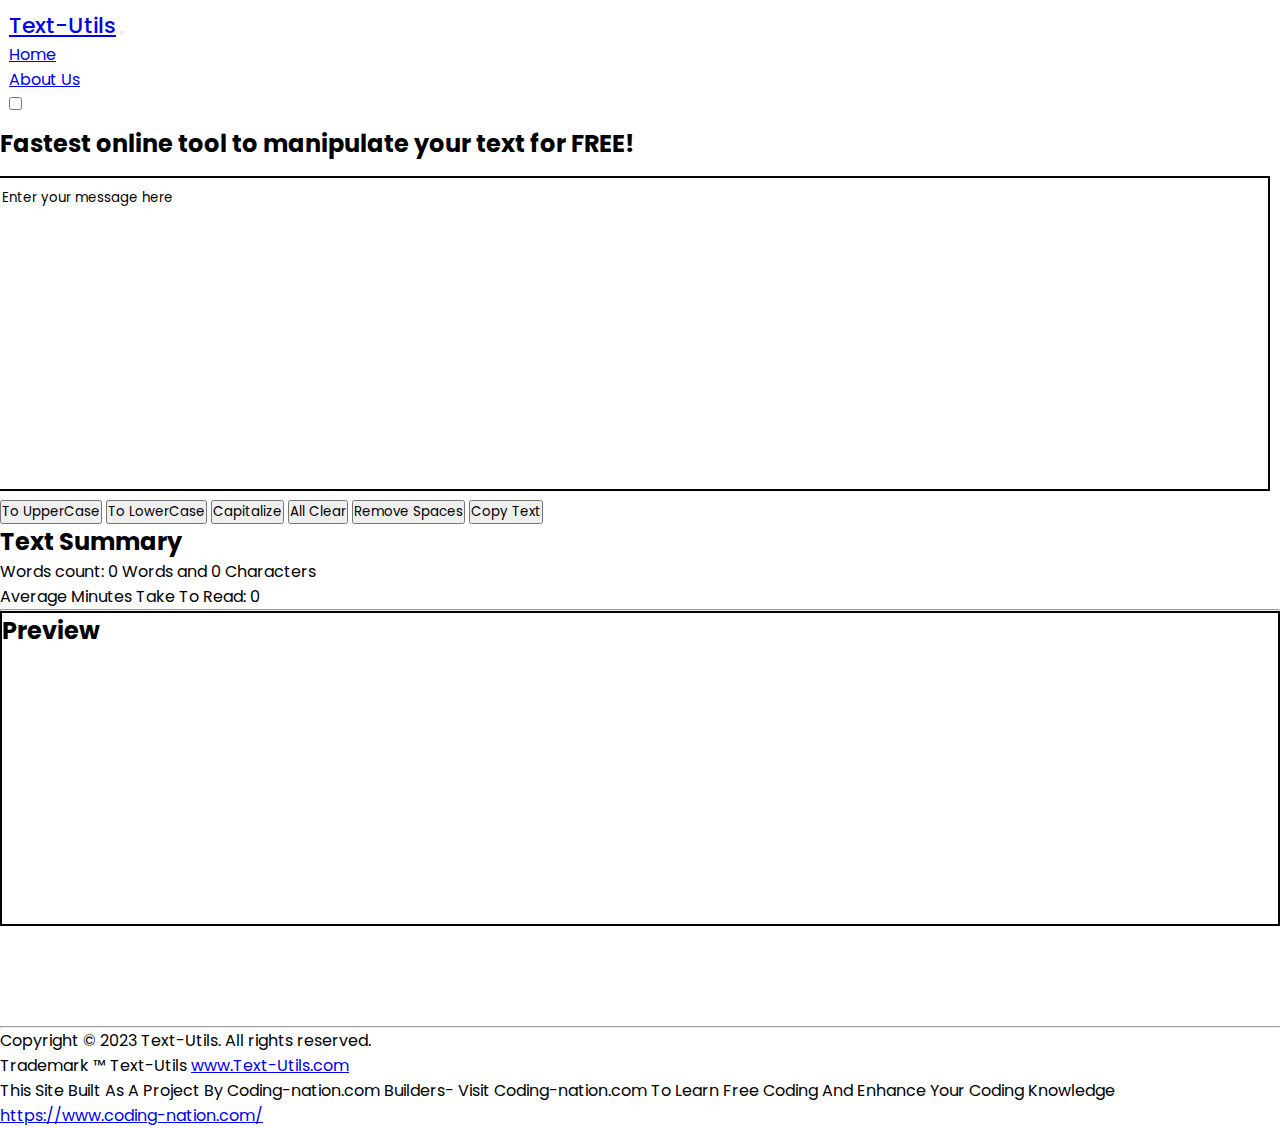
<file: index.html>
<!DOCTYPE html>
<html lang="en">

<head>
    <meta charset="UTF-8" />
    <meta http-equiv="X-UA-Compatible" content="IE=edge" />
    <meta name="viewport" content="width=device-width, initial-scale=1.0" />
    <title>Text-Utils</title>
    <!--generate meta data for text utils that is Fastest online tool to manipulate your text for FREE!-->
    <meta name="description"
        content="Text utils online tool to manipulate your text for FREE! - Text utils online tool to manipulate your text for FREE! - Text utils online tool to manipulate your text for FREE!">
    <meta name="keywords" content="Text utils online tool to manipulate your text for FREE!">
    <meta name="robots" content="index, follow">
    <meta http-equiv="Content-Type" content="text/html; charset=utf-8">
    <meta name="language" content="English">
    <meta name="author" content="coding-nation.com">
    <link rel="stylesheet" href="style.css" />

    <link href="https://cdn.jsdelivr.net/npm/bootstrap@5.3.0-alpha3/dist/css/bootstrap.min.css" rel="stylesheet"
        integrity="sha384-KK94CHFLLe+nY2dmCWGMq91rCGa5gtU4mk92HdvYe+M/SXH301p5ILy+dN9+nJOZ" crossorigin="anonymous" />

    <style>

    </style>
</head>

<body>
    <nav id="navbar" class="navbar navbar-expand-lg bg-light ">
        <div class="container-fluid">
            <a class="navbar-brand" href="./index.html">Text-Utils</a>
            <button class="navbar-toggler" type="button" data-bs-toggle="collapse"
                data-bs-target="#navbarSupportedContent" aria-controls="navbarSupportedContent" aria-expanded="false"
                aria-label="Toggle navigation">
                <span class="navbar-toggler-icon"></span>
            </button>
            <div class="collapse navbar-collapse" id="navbarSupportedContent">
                <ul class="navbar-nav me-auto mb-2 mb-lg-0">
                    <li class="nav-item">
                        <a class="nav-link active" aria-current="page" href="./index.html">Home</a>
                    </li>
                    <li class="nav-item">
                        <a class="nav-link" href="./about.html">About Us</a>
                    </li>
                </ul>
                <div class="form-check form-switch">
                    <input class="form-check-input" type="checkbox" role="switch" onclick="handlemode()" />
                    <span id="dark" class="text-black">Enable Dark Mode</span>
                </div>
            </div>
        </div>
    </nav>
    <div class="alert alert-success" role="alert" id="banner" style="display: none"></div>
    <div class="container">
        <h2 class="text-center my-3" id="head">Fastest online tool to manipulate your text for FREE!</h2>
        <textarea id="text" name="message" placeholder="Enter your message here"></textarea>
        <div class="buttons">
            <button type="button" class="btn btn-primary my-1 mx-1" onclick="handleuppercase(); succes()">
                To UpperCase
            </button>
            <button type="button" class="btn btn-primary my-1 mx-1" onclick="handlelowercase(); succes()">
                To LowerCase
            </button>
            <button type="button" class="btn btn-primary my-1 mx-1" onclick="handlecapitalize(); succes()">
                Capitalize
            </button>
            <button type="button" class="btn btn-primary my-1 mx-1" onclick="handleClear(); succes();">
                All Clear
            </button>
            <button type="button" class="btn btn-primary my-1 mx-1" onclick="handlespaces(); succes()">
                Remove Spaces
            </button>
            <button type="button" class="btn btn-primary my-1 mx-1" onclick="handleCopy(); succes()">
                Copy Text
            </button>
        </div>
        <div class="container text" id="summary">
            <h2>Text Summary</h2>
            <p>Words count: <span id="count">0</span> Words and <span id="chars">0</span>
                Characters</p>
            <p>Average Minutes Take To Read: <span id="read">0</span></p>
        </div>
        <hr>
    </div>
    <div class="container output" id="output">
        <h2 class="text-center text-black">Preview</h2>
        <p id="preview" class="text-wrap"></p>
    </div><br/>
    <br/>
    <br/>
    <br/>
    <!-- Footer Section -->

    <footer class="container-fluid text-center">

        <hr>

        <span class="bi bi-caret-up" onclick="topFunction()"></span>

        <p>Copyright &copy; 2023 Text-Utils. All rights reserved. <br>

        <p>Trademark &trade; Text-Utils <a

                href="https://dinakar2329.github.io/Text-utils.github.io/">www.Text-Utils.com</a>

        </p>

        <p>This Site Built As A Project By Coding-nation.com Builders- Visit Coding-nation.com To Learn Free Coding And

            Enhance

            Your Coding Knowledge<a href="https://www.coding-nation.com/"> https://www.coding-nation.com/</a></p>

    </footer>

    <script src="script.js"></script>
    <script src="https://cdn.jsdelivr.net/npm/bootstrap@5.3.0-alpha3/dist/js/bootstrap.bundle.min.js"
        integrity="sha384-ENjdO4Dr2bkBIFxQpeoTz1HIcje39Wm4jDKdf19U8gI4ddQ3GYNS7NTKfAdVQSZe"
        crossorigin="anonymous"></script>
</body>

</html>
</file>
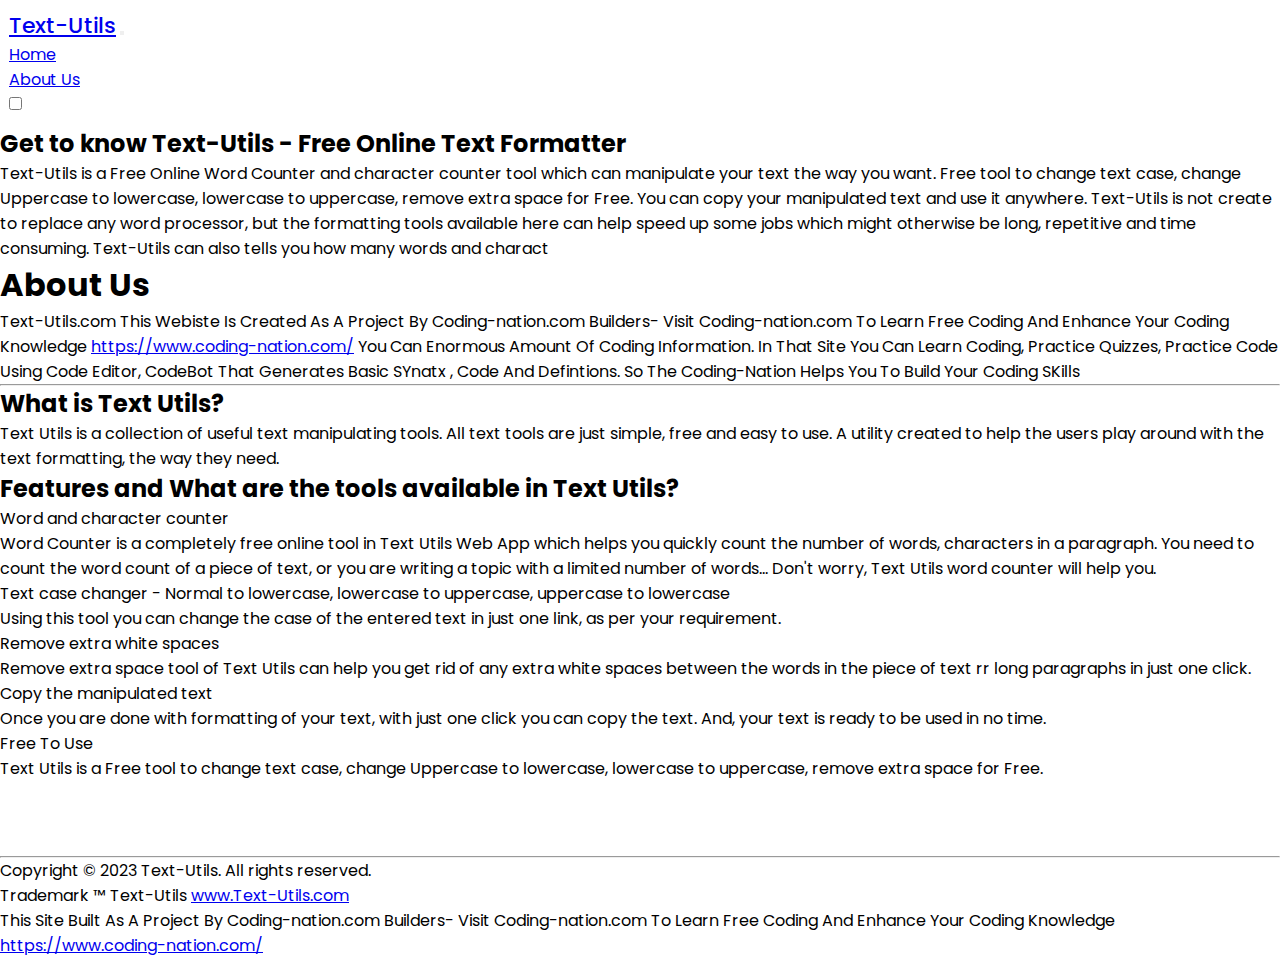
<file: about.html>
<!DOCTYPE html>
<html lang="en">
<head>
    <meta charset="UTF-8">
    <meta http-equiv="X-UA-Compatible" content="IE=edge">
    <meta name="viewport" content="width=device-width, initial-scale=1.0">
    <title>About Us _ TextUtils</title>
    <!-- meta fot about page of textutils-->
    <meta name="description" content="TextUtils is a Text Editor Website Designed By Us.">
    <meta name="keywords" content="TextUtils, Text Editor, Text Editor Website, Text Editor
        Website Design, Text Editor Website Design">
    <meta name="robots" content="index, follow">
    <meta http-equiv="Content-Type" content="text/html; charset=utf-8">
    <meta name="language" content="English">
    <meta name="author" content="coding-nation.com">

    <link href='https://cdn.jsdelivr.net/npm/bootstrap@5.3.0-alpha3/dist/css/bootstrap.min.css' rel='stylesheet'
        integrity='sha384-KK94CHFLLe+nY2dmCWGMq91rCGa5gtU4mk92HdvYe+M/SXH301p5ILy+dN9+nJOZ' crossorigin='anonymous'>
    <link rel="stylesheet" href="style.css">
</head>

<body>
    <nav id="navbar" class="navbar navbar-expand-lg bg-light ">
        <div class="container-fluid">
            <a class="navbar-brand" href="#">Text-Utils</a>
            <button class="navbar-toggler" type="button" data-bs-toggle="collapse"
                data-bs-target="#navbarSupportedContent" aria-controls="navbarSupportedContent" aria-expanded="false"
                aria-label="Toggle navigation">
                <span class="navbar-toggler-icon"></span>
            </button>
            <div class="collapse navbar-collapse" id="navbarSupportedContent">
                <ul class="navbar-nav me-auto mb-2 mb-lg-0">
                    <li class="nav-item">
                        <a class="nav-link active" aria-current="page" href="./index.html">Home</a>
                    </li>
                    <li class="nav-item">
                        <a class="nav-link" href="./about.html">About Us</a>
                    </li>
                </ul>
                <div class="form-check form-switch">
                    <input class="form-check-input" type="checkbox" role="switch" onclick="handlemode()" />
                    <span id="dark" class="text-black">Enable Dark Mode</span>
                </div>
            </div>
        </div>
    </nav>
    <div class="container my-4 ">
        <h2>Get to know Text-Utils - Free Online Text Formatter</h2>
        <p class="lead mb-4">Text-Utils is a Free Online Word Counter and character counter tool which can manipulate
            your text the way
            you want.
            Free tool to change text case, change Uppercase to lowercase, lowercase to uppercase, remove extra space for
            Free. You
            can copy your manipulated text and use it anywhere.
            Text-Utils is not create to replace any word processor, but the formatting tools available here can help
            speed up some
            jobs which might otherwise be long, repetitive and time consuming. Text-Utils can also tells you how many
            words and
            charact
        <h1>About Us</h1>
        <p>Text-Utils.com This Webiste Is Created As A Project By Coding-nation.com Builders- Visit Coding-nation.com To
            Learn Free Coding And
            Enhance
            Your Coding Knowledge <a href="https://www.coding-nation.com/"> https://www.coding-nation.com/</a>
            You Can Enormous Amount Of Coding Information. In That Site You Can Learn Coding, Practice Quizzes, Practice
            Code Using Code Editor, CodeBot That Generates Basic SYnatx , Code And Defintions. So The Coding-Nation
            Helps You To Build Your Coding SKills</p>
        <hr>
        <h2>What is Text Utils?</h2>
        <p>Text Utils is a collection of useful text manipulating tools. All text tools are just simple, free and easy
            to use. A
            utility created to help the users play around with the text formatting, the way they need.</p>
        <h2>Features and What are the tools available in Text Utils?</h2>
        <p class="lead mb-4">
        <ul>
            <li>Word and character counter </li>
            <p>Word Counter is a completely free online tool in Text Utils Web App which helps you quickly count
                the number of words,
                characters in a paragraph. You need to count the word count of a piece of text, or you are writing a
                topic with a
                limited number of words...
                Don't worry, Text Utils word counter will help you.</p>

            <li>Text case changer - Normal to lowercase, lowercase to uppercase, uppercase to lowercase</li>
            <p>Using this tool you can change the case of the entered text in just one link, as per your requirement.
            </p>
            <li>Remove extra white spaces</li>
            <p>
                Remove extra space tool of Text Utils can help you get rid of any extra white spaces between the words
                in the piece of
                text rr long paragraphs in just one click.
            </p>
            <li>Copy the manipulated text</li>
            <p>Once you are done with formatting of your text, with just one click you can copy the text. And, your text
                is ready to be
                used in no time.</p>
            <li>Free To Use</li>
            <p>Text Utils is a Free tool to change text case, change Uppercase to lowercase, lowercase to uppercase,
                remove
                extra space for
                Free.
            </p>
        </ul>
        </p>
    </div><br><br><br>
    <!-- Footer Section -->
    <footer class="container-fluid text-center">
        <hr>
        <span class="bi bi-caret-up" onclick="topFunction()"></span>
        <p>Copyright &copy; 2023 Text-Utils. All rights reserved. <br>
        <p>Trademark &trade; Text-Utils <a
                href="https://dinakar2329.github.io/Text-utils.github.io/">www.Text-Utils.com</a>
        </p>
        <p>This Site Built As A Project By Coding-nation.com Builders- Visit Coding-nation.com To Learn Free Coding And
            Enhance
            Your Coding Knowledge<a href="https://www.coding-nation.com/"> https://www.coding-nation.com/</a></p>
    </footer>
    <!-- <script src="script.js"></script> -->
    <script>
        const mode = document.getElementById("dark");
        const nav = document.getElementById("navbar");
        function handlemode() {
            if (mode.textContent === "Enable Dark Mode") {
                mode.textContent = "Disable Dark Mode";
                document.body.style.backgroundColor = "#042743";
                document.body.style.color = "white";
                nav.classList.add("bg-dark");
                nav.classList.add("navbar-dark");
                mode.classList.add("text-white");
            } else {
                mode.textContent = "Enable Dark Mode";
                document.body.style.backgroundColor = "white";
                document.body.style.color = "black";
                nav.classList.remove("bg-dark");
                nav.classList.add("bg-light");
                nav.classList.remove("navbar-dark");
                mode.classList.remove("text-white");
            }
        }


    </script>
    <script src='https://cdn.jsdelivr.net/npm/bootstrap@5.3.0-alpha3/dist/js/bootstrap.bundle.min.js'
        integrity='sha384-ENjdO4Dr2bkBIFxQpeoTz1HIcje39Wm4jDKdf19U8gI4ddQ3GYNS7NTKfAdVQSZe'
        crossorigin='anonymous'></script>
</body>

</html>
</file>
<file: style.css>
@import url(https://fonts.googleapis.com/css?family=Poppins:100,100italic,200,200italic,300,300italic,regular,italic,500,500italic,600,600italic,700,700italic,800,800italic,900,900italic);

 * {
     margin: 0;
     padding: 0;
     box-sizing: border-box;
     font-family: "poppins";
 }

 .navbar {
     padding: 9px;
 }

 .navbar-brand {
     font-size: 22px;
     font-weight: 500;

 }

 textarea {
     width: 100%;
     height: 35vh;
     margin-left: -10px;
     margin-top: 15px;
     padding: 10px;
     resize: none;
     overflow-y: auto;
     border: 2px solid black;
     color: #000;
 }

 textarea::placeholder {
     color: #000;
 }

 .output {
     font-size: 16px;
     border: 2px solid black;
     height: 35vh;
     overflow-y: auto;
     color: #000;
 }

 p {
     word-wrap: break-word;
 }

 #read {
     margin-top: -10px;
 }

 #dark {
     color: #fff;
 }

 @media screen and (max-width: 650px) {

     *,
     html,
     body {
         font-size: 14px;
     }

     .navbar {
         padding: 15px;
     }

     .navbar-brand {
         font-size: 18px;
         margin-left: -5px;
     }

     textarea {
         margin: 20px 0px;
         height: 30vh;
     }

     .output {
         height: 30vh;
         margin-left: 5px;
         width: 95vw;

     }

 }

 @media screen and (min-width: 650px) and (max-width: 1000px) {

     .output {
         height: 51vh;
     }
 }
</file>
